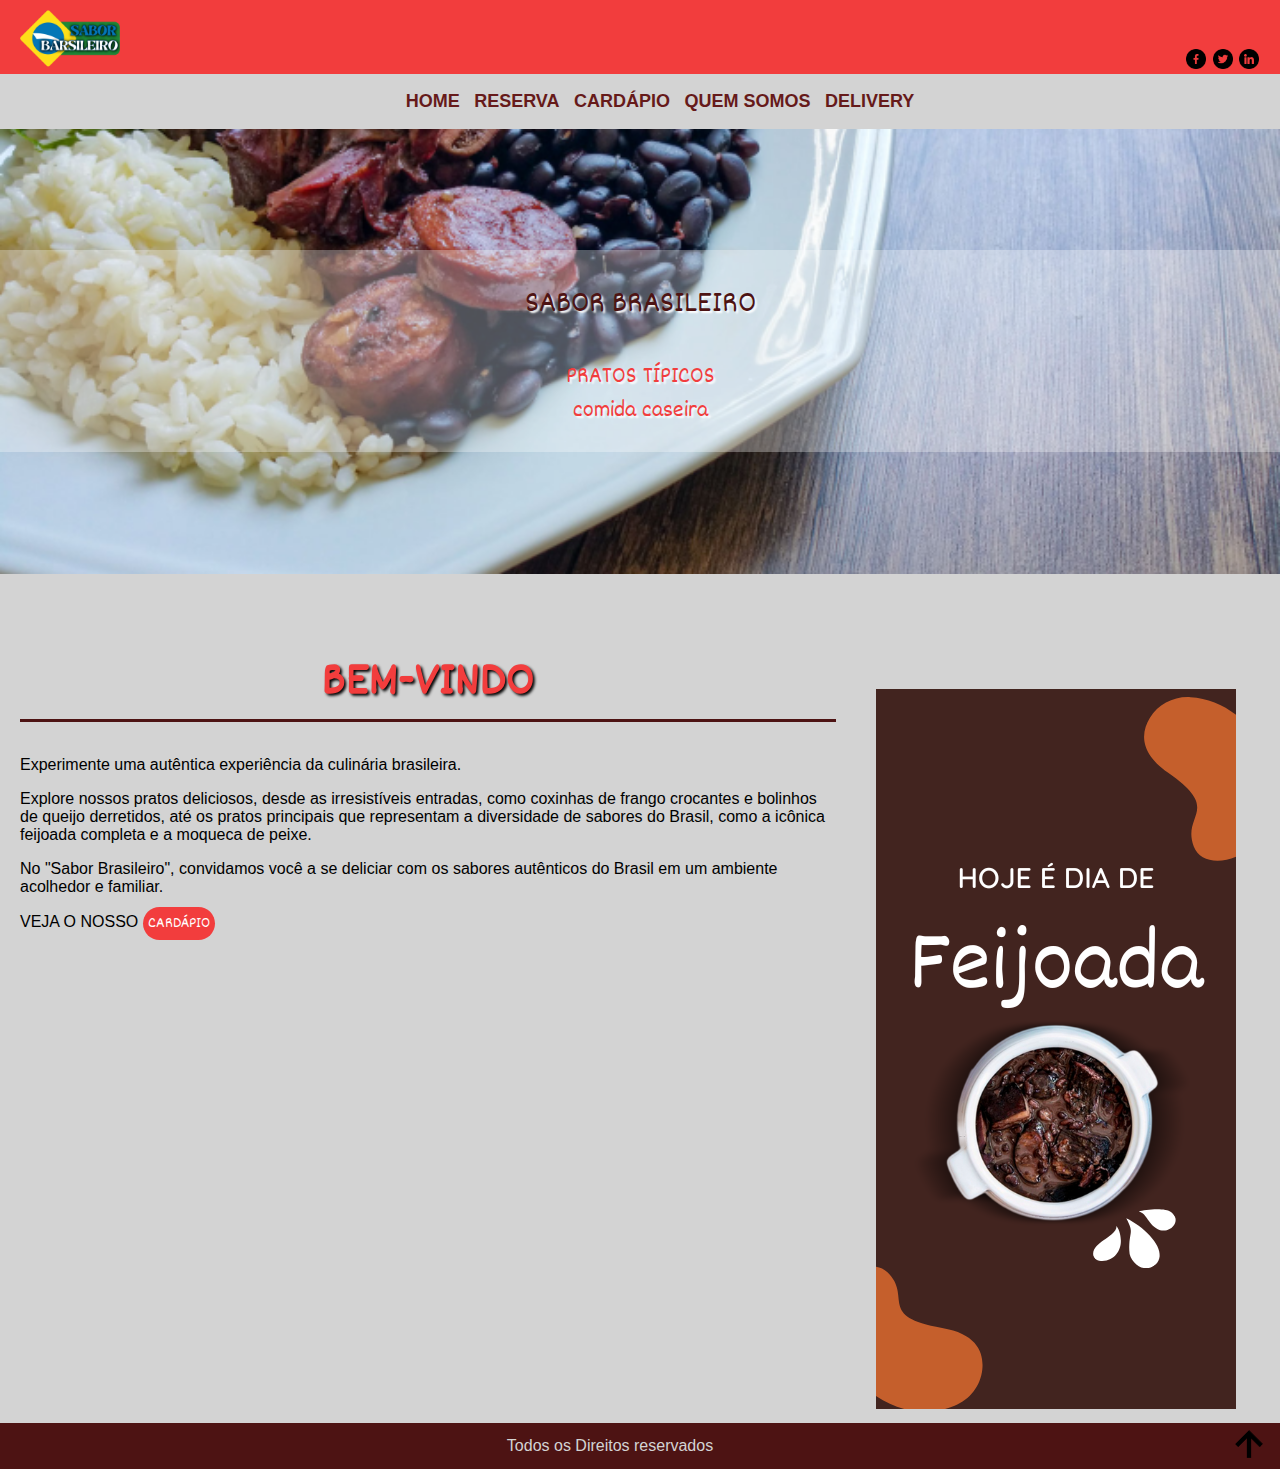
<file: Index.html>
<!DOCTYPE html>
<html lang="pt-br">
<head>
    <meta charset="UTF-8">
    <link rel="shortcut icon" href="imagens/favicon.ico" type="image/x-icon">
    <link rel="stylesheet" href="css/style.css">
    <title>HOME</title>
</head>
<body>
    <header id="topo">
        <div class="header-formatacao">
            <div class="logo">
                <a href="Index.html"><img src="imagens/logo.png" alt="logo"></a>
            </div>
            <div class="redes-sociais-referencia">
                <span>
                    <a href=""><img src="imagens/redes-sociais/facebook.png" alt="facebook"></a>
                </span>
                <span>
                    <a href=""><img src="imagens/redes-sociais/twitter.png" alt="Twitter"></a>
                </span>
                <span>
                    <a href=""><img src="imagens/redes-sociais/linkedin.png" alt="Linkdin"></a>
                </span>
            </div>
        </div>
    </header>
    <div class="menu">
        <nav>
            <ul>
                <li><a href="Index.html">HOME</a></li>
                <li><a href="reserva.html">RESERVA</a></li>
                <li><a href="cardapio.html">CARDÁPIO</a></li>
                <li><a href="quem-somos.html">QUEM SOMOS</a></li>
                <li><a href="delivery.html">DELIVERY</a></li>
            </ul>
        </nav>
    </div>
    <div class="tela">
        <img class="imagem-fundo" src="imagens/imagem-feijoada1.png" alt="">
        <div class="titulo-site">
        <p class="paragrafo-titulo">SABOR BRASILEIRO</p>
        <p>PRATOS TÍPICOS <br>comida caseira</p>
        </div>
    </div>
    <main class="containner">
        <section class="coluna texto-apresentacao">
            <h1>BEM-VINDO</h1>
            <p>Experimente uma autêntica experiência da culinária brasileira.</p>
            <p>Explore nossos pratos deliciosos, desde as irresistíveis entradas, como coxinhas de frango crocantes e bolinhos de queijo derretidos, até os pratos principais que representam a diversidade de sabores do Brasil, como a icônica feijoada completa e a moqueca de peixe.</p>
            <p>No "Sabor Brasileiro", convidamos você a se deliciar com os sabores autênticos do Brasil em um ambiente acolhedor e familiar.</p>
            <p>VEJA O NOSSO <a href="#">CARDÁPIO</a></p>
        </section>
        <section class="coluna imagem-section">
            <img src="imagens/HOJE É DIA DE.png" alt="">
        </section>
    </main>
    <footer>
        <div class="footer-formatacao">
            <p>Todos os Direitos reservados</p>
            <a href="#topo"><abbr title="Ir para o topo"><img src="imagens/arrow_upward_FILL0_wght700_GRAD0_opsz40.png" alt="ir ao topo"></abbr></a>
        </div>
    </footer>
</body>
</html>
</file>
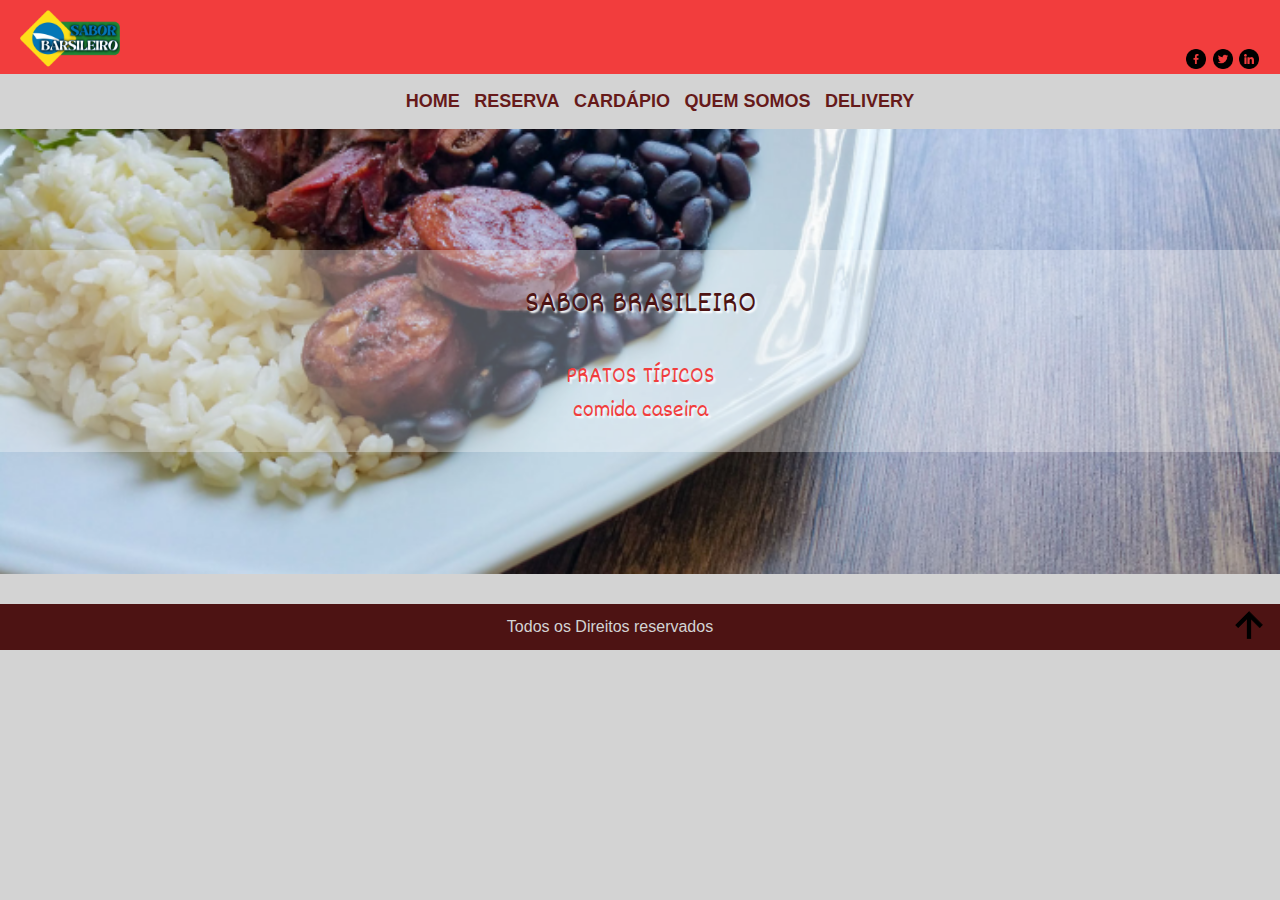
<file: cardapio.html>
<!DOCTYPE html>
<html lang="pt-br">
<head>
    <meta charset="UTF-8">
    <link rel="shortcut icon" href="imagens/favicon.ico" type="image/x-icon">
    <link rel="stylesheet" href="css/style.css">
    <title>Sabor Brasileiro Reserva</title>
</head>
<body>
    <header id="topo">
        <div class="header-formatacao">
            <div class="logo">
                <a href="Index.html"><img src="imagens/logo.png" alt="logo"></a>
            </div>
            <div class="redes-sociais-referencia">
                <span>
                    <a href=""><img src="imagens/redes-sociais/facebook.png" alt="facebook"></a>
                </span>
                <span>
                    <a href=""><img src="imagens/redes-sociais/twitter.png" alt="Twitter"></a>
                </span>
                <span>
                    <a href=""><img src="imagens/redes-sociais/linkedin.png" alt="Linkdin"></a>
                </span>
            </div>
        </div>
    </header>
    <div class="menu">
        <nav>
            <ul>
                <li><a href="Index.html">HOME</a></li>
                <li><a href="reserva.html">RESERVA</a></li>
                <li><a href="cardapio.html">CARDÁPIO</a></li>
                <li><a href="quem-somos.html">QUEM SOMOS</a></li>
                <li><a href="delivery.html">DELIVERY</a></li>
            </ul>
        </nav>
    </div><div class="tela">
        <img class="imagem-fundo" src="imagens/imagem-feijoada1.png" alt="">
        <div class="titulo-site">
        <p class="paragrafo-titulo">SABOR BRASILEIRO</p>
        <p>PRATOS TÍPICOS <br>comida caseira</p>
        </div>
    </div>
    <main class="containner">
        
    </main>
    <footer>
        <div class="footer-formatacao">
            <p>Todos os Direitos reservados</p>
            <a href="#topo"><abbr title="Ir para o topo"><img src="imagens/arrow_upward_FILL0_wght700_GRAD0_opsz40.png" alt="ir ao topo"></abbr></a>
        </div>
    </footer>
</body>
</html>
</file>
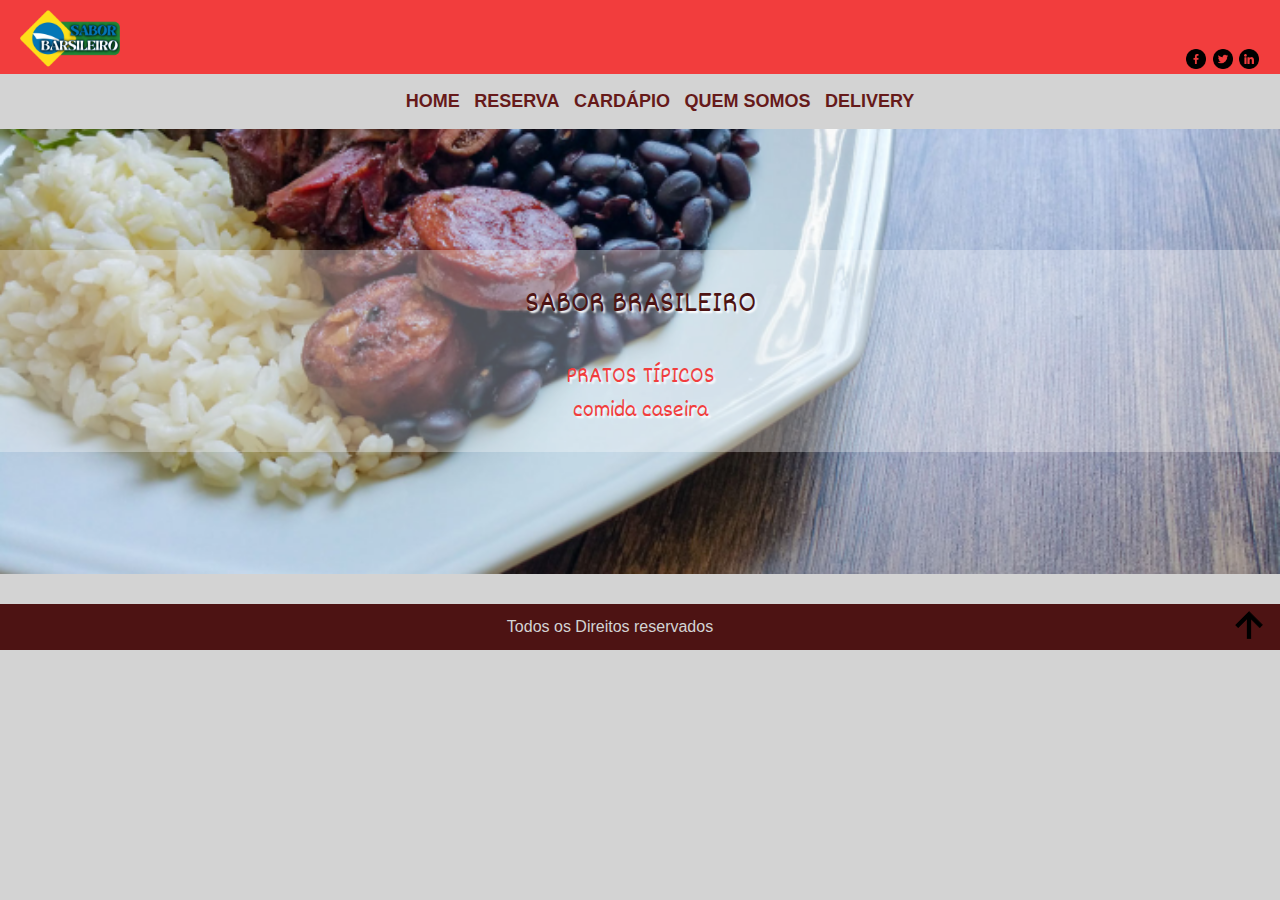
<file: delivery.html>
<!DOCTYPE html>
<html lang="pt-br">
<head>
    <meta charset="UTF-8">
    <link rel="stylesheet" href="css/style.css">
    <title>Sabor Brasileiro Reserva</title>
</head>
<body>
    <header id="topo">
        <div class="header-formatacao">
            <div class="logo">
                <a href="Index.html"><img src="imagens/logo.png" alt="logo"></a>
            </div>
            <div class="redes-sociais-referencia">
                <span>
                    <a href=""><img src="imagens/redes-sociais/facebook.png" alt="facebook"></a>
                </span>
                <span>
                    <a href=""><img src="imagens/redes-sociais/twitter.png" alt="Twitter"></a>
                </span>
                <span>
                    <a href=""><img src="imagens/redes-sociais/linkedin.png" alt="Linkdin"></a>
                </span>
            </div>
        </div>
    </header>
    <div class="menu">
        <nav>
            <ul>
                <li><a href="Index.html">HOME</a></li>
                <li><a href="reserva.html">RESERVA</a></li>
                <li><a href="cardapio.html">CARDÁPIO</a></li>
                <li><a href="quem-somos.html">QUEM SOMOS</a></li>
                <li><a href="delivery.html">DELIVERY</a></li>
            </ul>
        </nav>
    </div><div class="tela">
        <img class="imagem-fundo" src="imagens/imagem-feijoada1.png" alt="">
        <div class="titulo-site">
        <p class="paragrafo-titulo">SABOR BRASILEIRO</p>
        <p>PRATOS TÍPICOS <br>comida caseira</p>
        </div>
    </div>
    <main class="containner">
        
    </main>
    <footer>
        <div class="footer-formatacao">
            <p>Todos os Direitos reservados</p>
            <a href="#topo"><abbr title="Ir para o topo"><img src="imagens/arrow_upward_FILL0_wght700_GRAD0_opsz40.png" alt="ir ao topo"></abbr></a>
        </div>
    </footer>
</body>
</html>
</file>
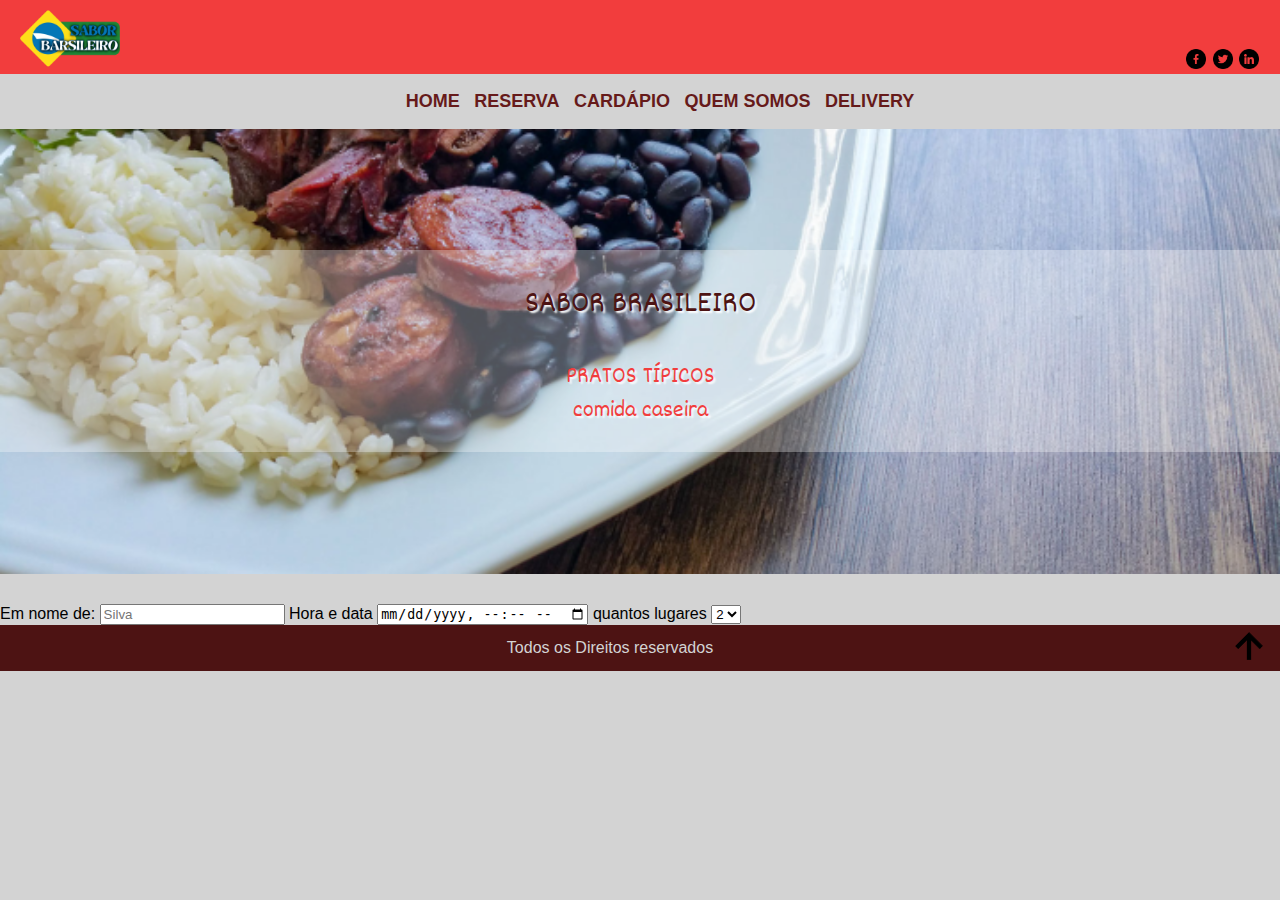
<file: reserva.html>
<!DOCTYPE html>
<html lang="pt-br">
<head>
    <meta charset="UTF-8">
    <link rel="shortcut icon" href="imagens/favicon.ico" type="image/x-icon">
    <link rel="stylesheet" href="css/style.css">
    <title>Sabor Brasileiro Reserva</title>
</head>
<body>
    <header id="topo">
        <div class="header-formatacao">
            <div class="logo">
                <a href="Index.html"><img src="imagens/logo.png" alt="logo"></a>
            </div>
            <div class="redes-sociais-referencia">
                <span>
                    <a href=""><img src="imagens/redes-sociais/facebook.png" alt="facebook"></a>
                </span>
                <span>
                    <a href=""><img src="imagens/redes-sociais/twitter.png" alt="Twitter"></a>
                </span>
                <span>
                    <a href=""><img src="imagens/redes-sociais/linkedin.png" alt="Linkdin"></a>
                </span>
            </div>
        </div>
    </header>
    <div class="menu">
        <nav>
            <ul>
                <li><a href="Index.html">HOME</a></li>
                <li><a href="reserva.html">RESERVA</a></li>
                <li><a href="cardapio.html">CARDÁPIO</a></li>
                <li><a href="quem-somos.html">QUEM SOMOS</a></li>
                <li><a href="delivery.html">DELIVERY</a></li>
            </ul>
        </nav>
    </div><div class="tela">
        <img class="imagem-fundo" src="imagens/imagem-feijoada1.png" alt="">
        <div class="titulo-site">
        <p class="paragrafo-titulo">SABOR BRASILEIRO</p>
        <p>PRATOS TÍPICOS <br>comida caseira</p>
        </div>
    </div>
    <main class="containner formulario">
        <form action="reserva.php">
            <label for="">Em nome de:</label>
            <input type="text" name="nome" placeholder="Silva">
            <label for="">Hora e data</label>
            <input type="datetime-local" name="data-hora" id="" aria-invalid="false">
            <label for="">quantos lugares</label>
            <select name="lugares" id="">
                <option value="1">2</option>
                <option value="2">3</option>
                <option value="3">4</option>
                <option value="4">5</option>
                <option value="5">6</option>
            </select>
        </form>
    </main>
    <footer>
        <div class="footer-formatacao">
            <p>Todos os Direitos reservados</p>
            <a href="#topo"><abbr title="Ir para o topo"><img src="imagens/arrow_upward_FILL0_wght700_GRAD0_opsz40.png" alt="ir ao topo"></abbr></a>
        </div>
    </footer>
</body>
</html>
</file>
<file: css/style.css>
/* importa uma fonte do google fonts */
@import url('https://fonts.googleapis.com/css2?family=Dekko&display=swap');
body{
    padding: 0;
    margin: 0;
    background-color: #d3d3d3;
    font-family: 'Gill Sans', 'Trebuchet MS', sans-serif;
}
.tela{
    display: flex;
}
.imagem-fundo{
    width: 100%;
}
.titulo-site{
    font-family: 'Dekko', cursive;
    position: absolute;
    width: 100%;
    text-align: center;
    align-self: center;
    margin: auto;
    font-size: 1.5em;
    font-weight: 400;
    color: #F23D3D;
    background-color: #ffffff50;
    text-shadow: 2px 2px 2px white;
}
.paragrafo-titulo{
    font-family: 'Dekko', cursive;
    color: #4D1313;
    font-size: xx-large;
}
header{
    background-color: #F23D3D;
    width: 100%;
}
.header-formatacao{
    display: flex;
    justify-content: space-between;
}
.logo img{
    display: block;
    width: 100px;
    padding-inline: 20px;
}
.redes-sociais-referencia{
    display: inline;
    align-self: end;
    padding-inline: 20px;
}
.redes-sociais-referencia span a img{
    width: 20px;
    padding: 1px;
}
nav{
    background-color: lightgrey;
    padding: 1px;
}
nav ul{
    list-style-type: none;
    text-align: center;
}
nav ul li{
    display: inline;
    padding-inline: 5px;
    margin: auto;
}
nav ul li a{
    text-decoration: none;
    color: #661A1A;
    font-size: large;
    font-weight: bolder;
}
nav ul li a:hover{
    border-top-style: solid;
}
.containner{
    display: flex;
    margin: auto;
    justify-content: space-between;
    padding-top: 30px;
}
.coluna{
    display: inline;
    flex: 1;
    margin: 10px;
    padding-inline: 10px;
}
.coluna h1{
    font-size: 50px;
    font-family: 'Dekko', cursive;
    color: #F23D3D;
    text-shadow: 2px 2px 3px black;
    border-bottom-style: solid;
    border-color: #4D1313;
    text-align: center;
}
.texto-apresentacao{
    max-width: 70%;
}
.texto-apresentacao p a{
    font-family: 'Dekko', cursive;
    text-decoration: none;
    color: #ffffff;
    background-color: #F23D3D;
    border-radius: 20px;
    padding: 5px;
}
.imagem-section{
    padding-top: 75px;
    max-width: 30%;
}
.imagem-section img{
    max-width: 100%;
    min-width: none;
}
footer{
    background-color: #4D1313;
    padding: 1px;
    color: #d3d3d3;
}
.footer-formatacao{
    display: flex;
    justify-content: space-between;
}
.footer-formatacao p{
    display: block;
    padding-inline: 10px;
    align-self: center;
    margin: auto;
}
.footer-formatacao a{
    display: block;
    padding-inline: 10px;
    align-self: center;
}
</file>
